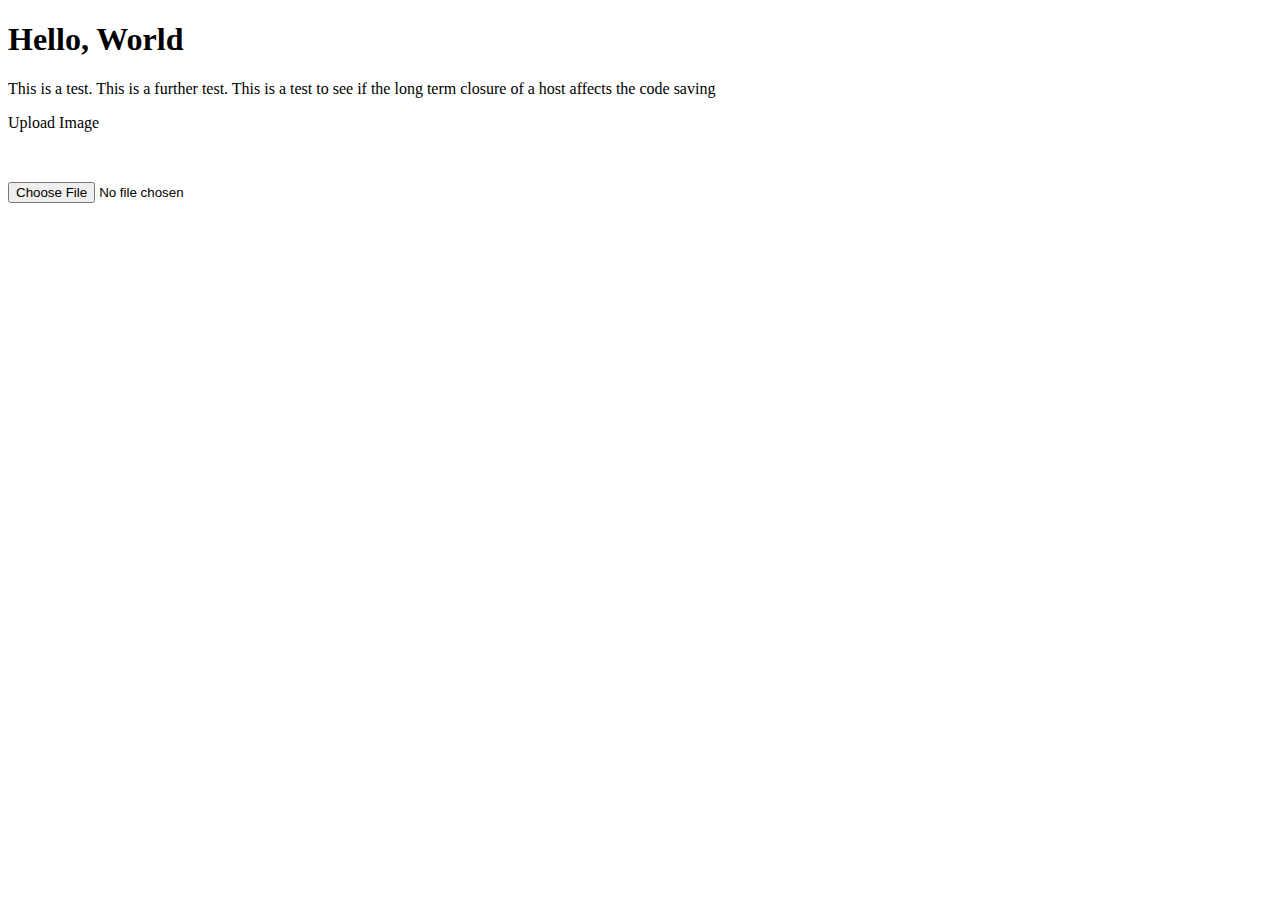
<file: index.html>
<!DOCTYPE html>
<html lang="en">
    <head>
        <meta charset="utf-8">
        <title>Home</title>
        <script>
        var loadFile = function(event) {
            var image = document.getElementById('output');
            image.src = URL.createObjectURL(event.target.files[0]);
        };
        function init() {
            document.getElementById('fileInput').addEventListener('change', handleFileSelect, false);
            }

        function handleFileSelect(event) {
            const reader = new FileReader()
            reader.onload = handleFileLoad;
            reader.readAsText(event.target.files[0])
            }

        function handleFileLoad(event) {
            console.log(event);
            document.getElementById('fileContent').textContent = event.target.result;
            }
        </script>
    </head>
    <body onload="init()">
        <h1>Hello, World</h1>
        <body>This is a test.</body>
        <body>This is a further test. This is a test to see if the long term closure of a host affects the code saving</body>
        <p><input type="file" accept="image/*" id="file" name="image" onchange="loadFile(event)" style="display: none;"></p>
        <p><label for="file" style="cursor: pointer;">Upload Image</label></p>
        <p><img id="output" width="fill" /></p>
        <input id="fileInput" type="file" name="file" />
        <pre id="fileContent"></pre>

    </body>
</html>
</file>
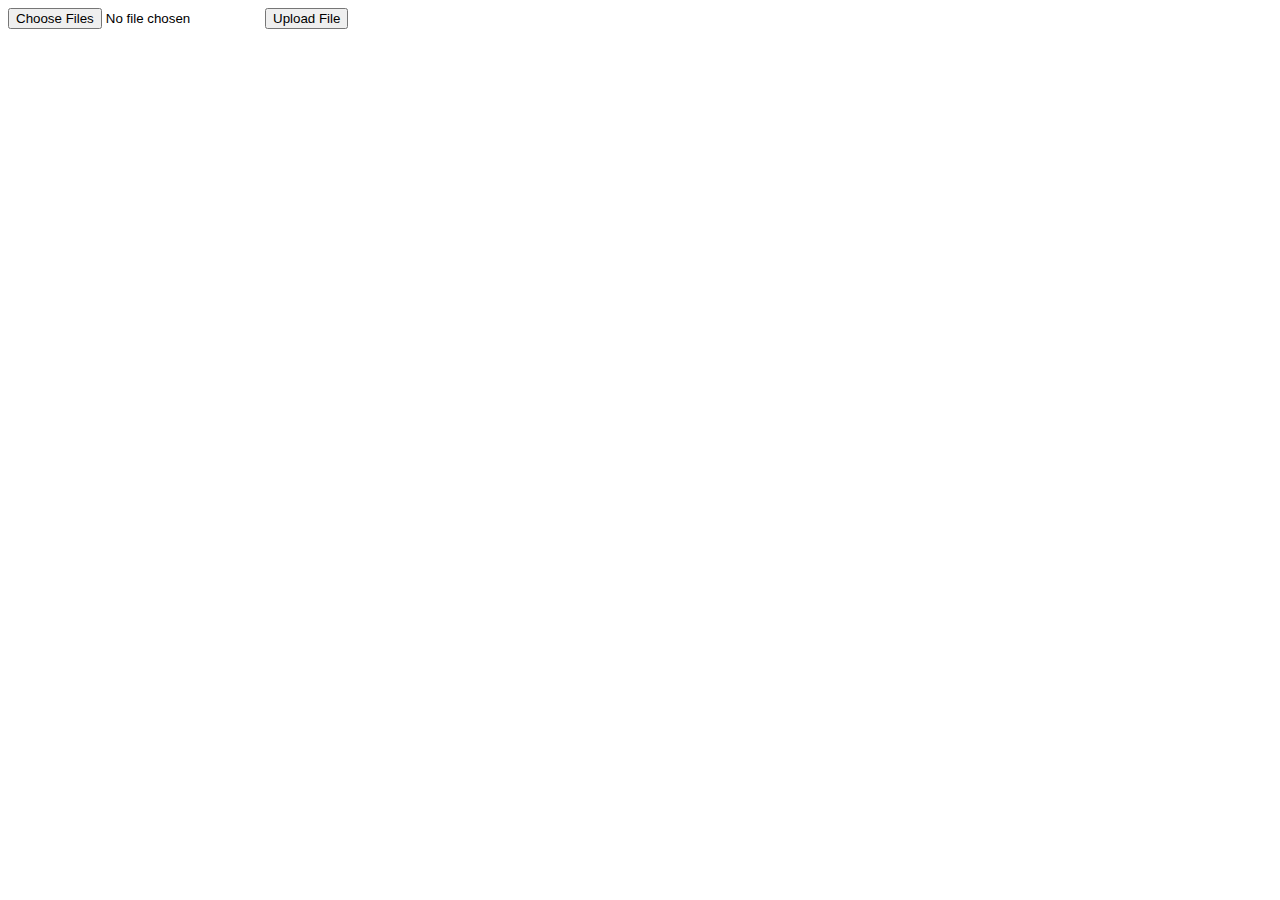
<file: imageupload.html>
<!DOCTYPE html>
<html>
<body>

<form action="ftp_test.php" enctype="multipart/form-data" method="post">
  <input name="file[]" type="file" value="upload file 1" multiple/>
  <input name="submit" type="submit" value="Upload File" />
  </form>
</body>
</html>
</file>
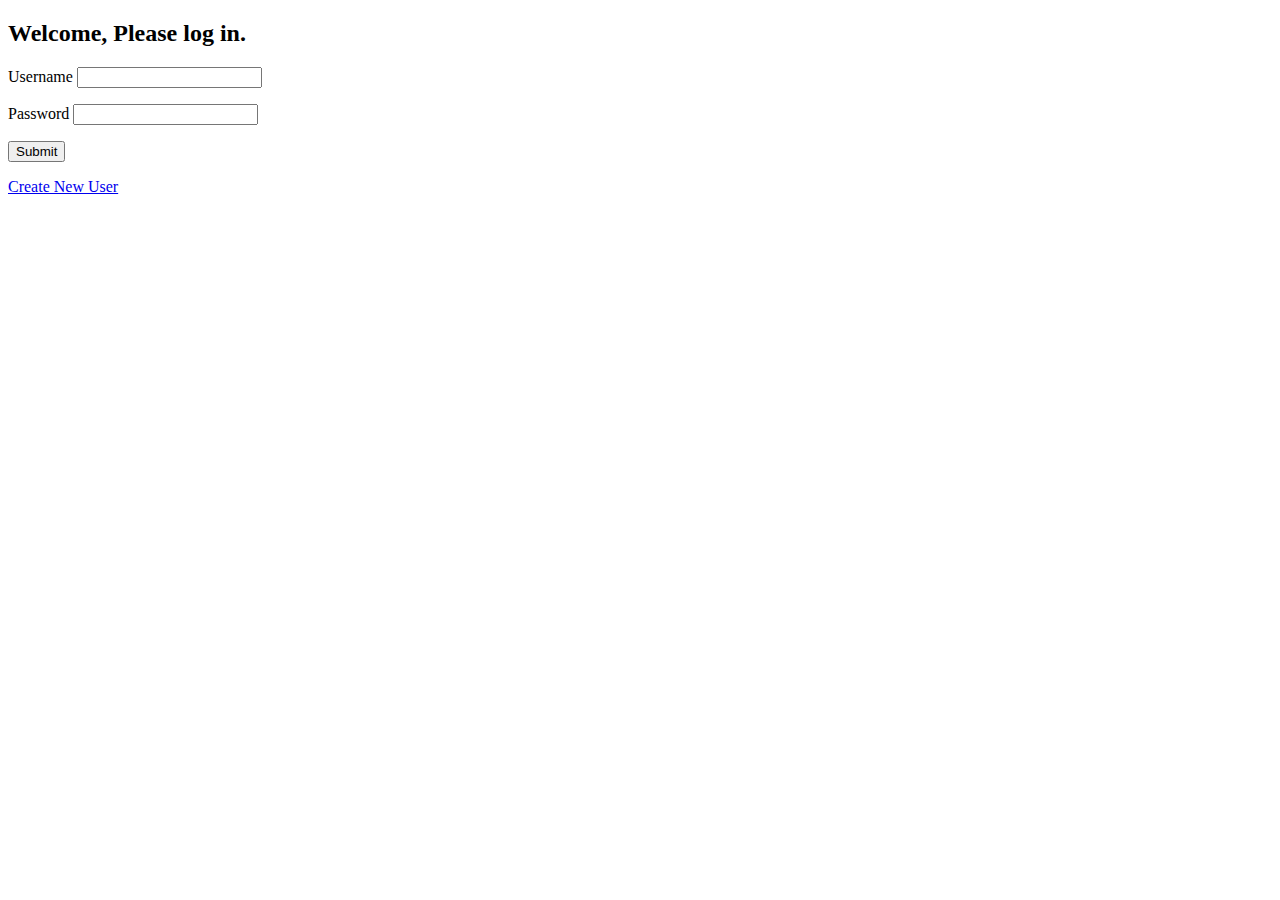
<file: login.html>
<!DOCTYPE html>
<html>
<head>
    <link rel="stylesheet" href="">
    <title>Edgewood CS Showcase</title>
</head>
<body>
    <div>
    <h2>Welcome, Please log in.</h2>
        <form method="post" action="#">
            <label>Username</label>
                <input type="text" id="username">
                    <p></p>
            <label>Password</label>
                <input type="password" id="password">
                    <p></p>
            <input type="submit" value="Submit">
        </form>
    <p><a href="newUser.html">Create New User</a></p>
    </div>
</body>
</html>
</file>
